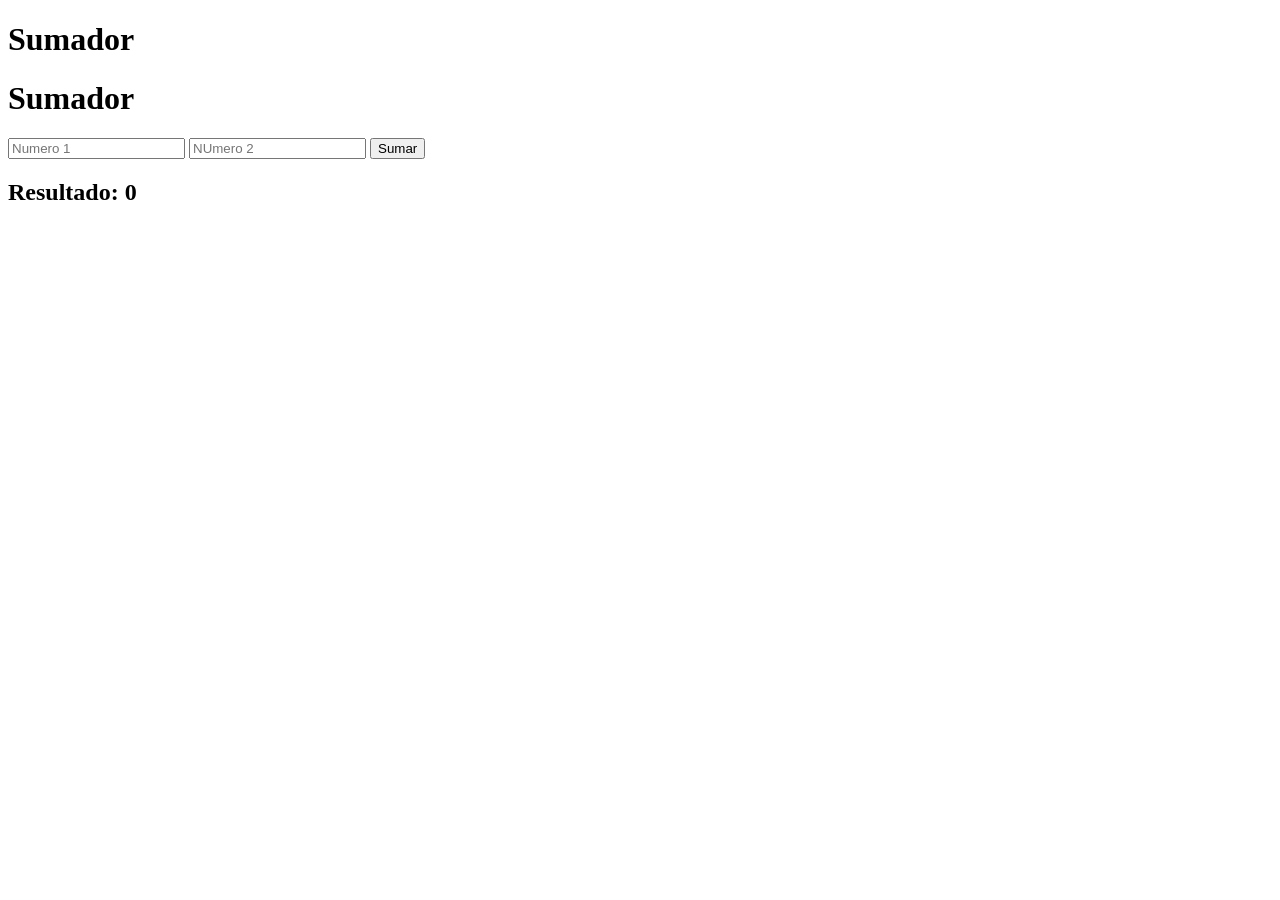
<file: proyecto04/index.html>
<!DOCTYPE html>
<html lang="en">
<head>
    <meta charset="UTF-8">
    <meta name="viewport" content="width=, initial-scale=1.0">
    <title>Sumador</title>
</head>
<body>
    <h1>Sumador</h1>

    <div class="container">
        <h1>Sumador</h1>
        <input type="number" name="" id="" placeholder="Numero 1">
        <input type="number" name="" id="" placeholder="NUmero 2">
        <button id="sumBtn">Sumar</button>

        <h2 id="result">Resultado: 0</h2>
    </div>
    <script src="script.js"></script>
</body>
</html>
</file>
